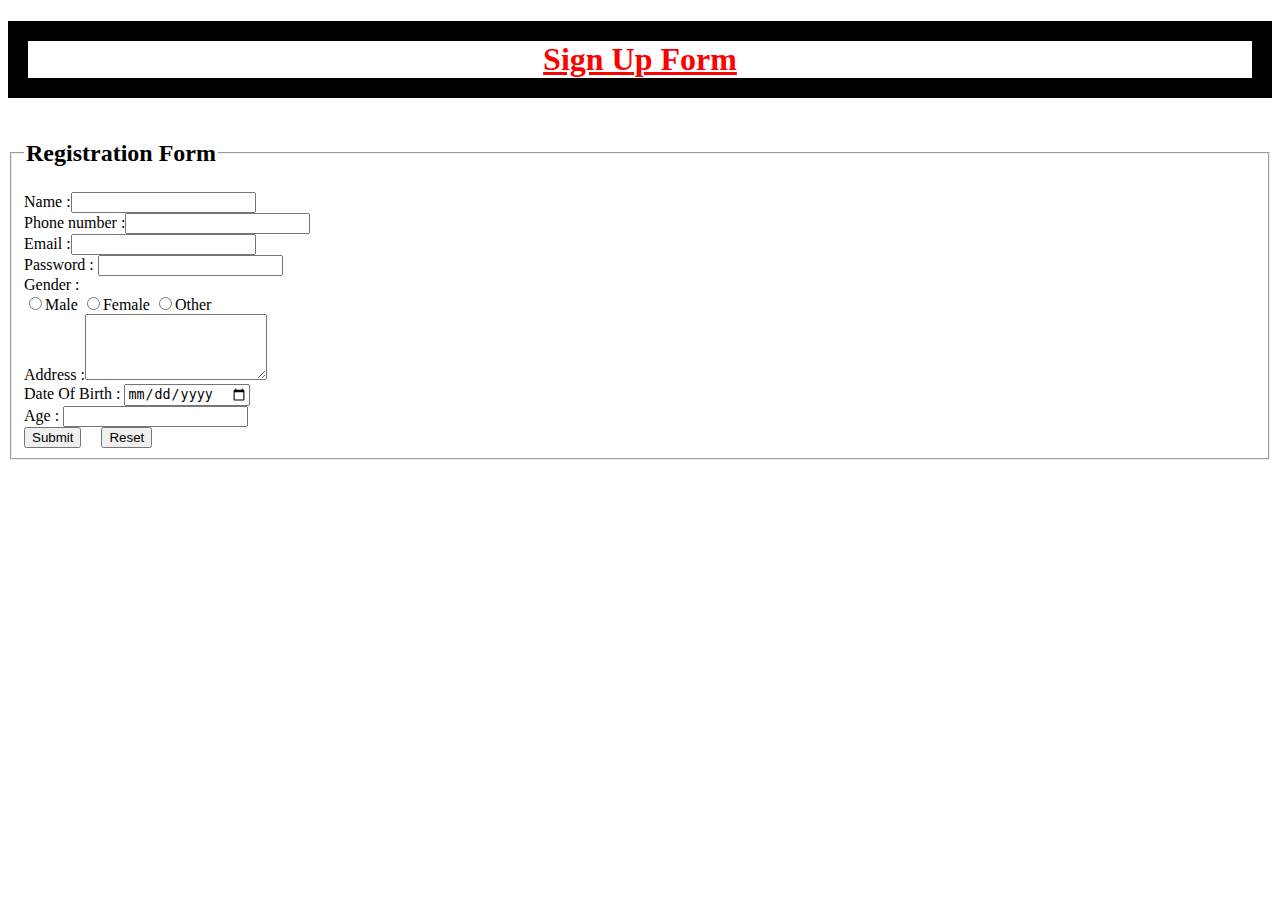
<file: index.html>
<!DOCTYPE html>
<html lang="en">
<head>
    <meta charset="UTF-8">
    <meta name="viewport" content="width=device-width, initial-scale=1.0">
    <title>Day 1</title>
    <link rel="stylesheet" href="style.css">
</head>
<body>
    <h1 align="center"><u><legend>Sign Up Form</u></h1></legend>
    <form>
        <fieldset>
         <legend><h2>Registration Form</Form></h2></legend>
        <label>Name :<input type="text"></label><br>
        <label>Phone number :<input type="number"></label><br>
        <label> Email :<input type="text"></label><br>
        <label>Password : <input type="password"></label><br>
        <label for="Gender">Gender :</label><br>
        <input type="radio" id=" Gender" value="male">Male
        <input type="radio" id=" Gender" value="male">Female
        <input type="radio" id=" Gender" value="male">Other <br>
        <label>Address :<textarea name="Address" id="Address" rows="4" column="100"></textarea></label><br>
        <label>Date Of Birth :</label> 
        <input type="date" id="DOB" name="DOB"><br>
        <label for="">Age : <input type="number"></label><br>
        <input type="submit">&nbsp;&nbsp;&nbsp;&nbsp;
        <input type="reset">
        </fieldset>
        </form>      
    </body>
</html>
</file>
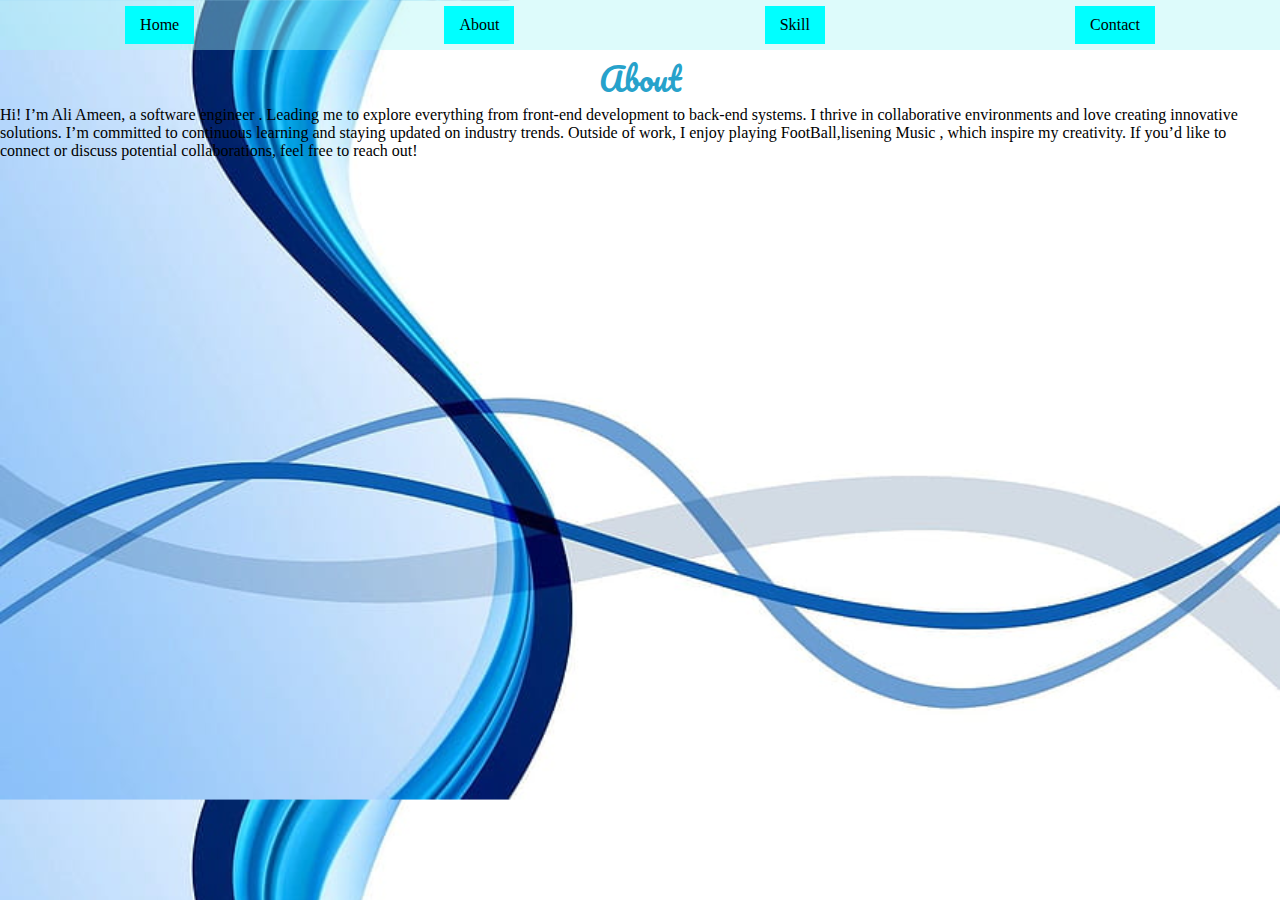
<file: about.html>
<!DOCTYPE html>
<html lang="en">
<head>
    <link rel="stylesheet" href="portfolium.css">
    <div class="navbar"><nav>
        <li><a href="home1.html">Home</a></li>
        <li><a href="about.html">About</a></li>
        <li><a href="skill.html">Skill</a></li>
        <li><a href="contact.html">Contact</a></li>
    </div></nav>
    <meta charset="UTF-8">
    <meta name="viewport" content="width=device-width, initial-scale=1.0">
    <title>Document</title>
</head>
<body>
    <h1 class="about" align="center">About</h1>
    <h2 align="center"></h2>
   <div>
    <p>Hi! I’m Ali Ameen, a software engineer .
        Leading me to explore everything from front-end development to back-end systems. 
        I thrive in collaborative environments and love creating innovative solutions.

        I’m committed to continuous learning and staying updated on industry trends. 
        Outside of work, I enjoy playing FootBall,lisening Music , which inspire my creativity. 
        If you’d like to connect or discuss potential collaborations, feel free to reach out!
          
        </p>
    </div>
</body>
</html>
</file>
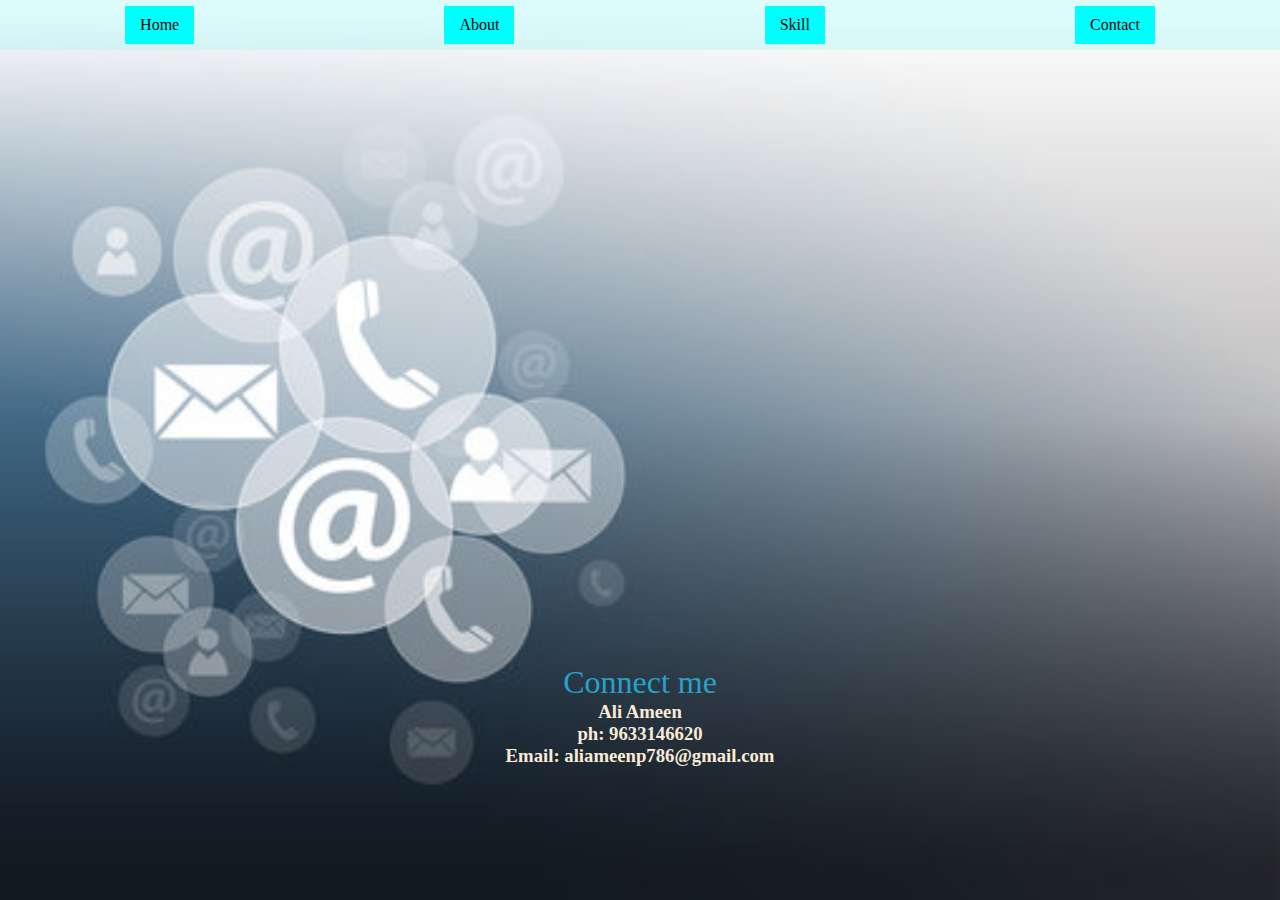
<file: contact.html>
<!DOCTYPE html>
<html lang="en">
<head>
    <link rel="stylesheet" href="portfolium.css">
    <meta charset="UTF-8">
    <meta name="viewport" content="width=>, initial-scale=1.0">
    <title>Contact</title>
</head>
<div class="navbar"><nav>
    <li><a href="home1.html">Home</a></li>
    <li><a href="about.html">About</a></li>
    <li><a href="skill.html">Skill</a></li>
    <li><a href="contact.html">Contact</a></li>
</div></nav>
<body class="body">
    <div class="contact">
    <h1 class="contact" align="center">Connect me</h1>
    <div class="hc">
    <h3 align="center">Ali Ameen</h3>
    <h3 align="center">ph: 9633146620</h3>
    <h3 align="center">Email: aliameenp786@gmail.com</h3>
    </div>
</div>
</body>
</html>
</file>
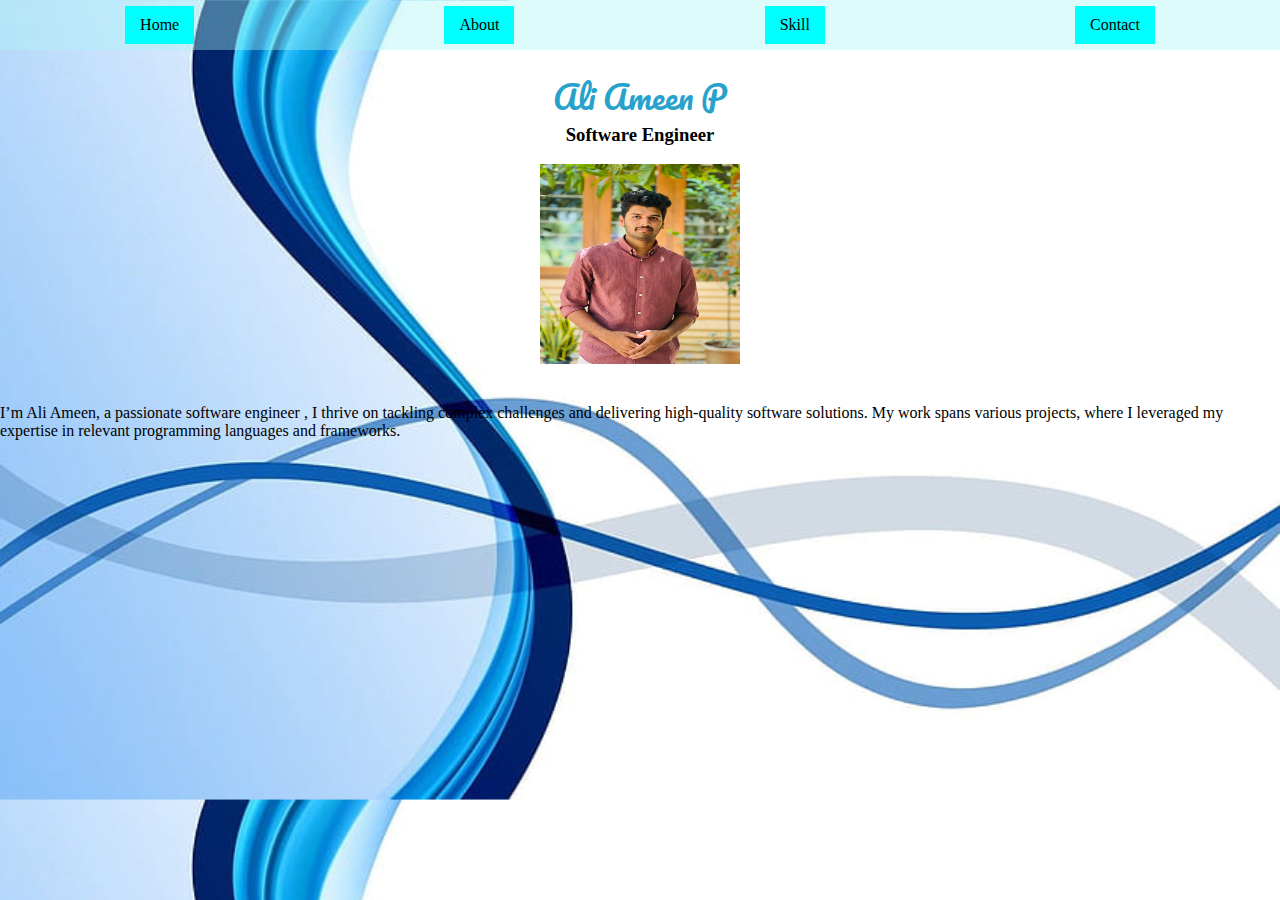
<file: home1.html>
<!DOCTYPE html>
<html lang="en">
<head>
    <link rel="stylesheet" href="portfolium.css">
    <meta charset="UTF-8">
    <meta name="viewport" content="width=device-width, initial-scale=1.0">
    <title>Document</title>
</head>
<body>
<div class="navbar">
    <nav>
    <li><a href="home1.html">Home</a></li>
    <li><a href="about.html">About</a></li>
    <li><a href="skill.html">Skill</a></li>
    <li><a href="contact.html">Contact</a></li>
</nav></div><br>
<h1 align="center">Ali Ameen P</h1>
<h3 align="center">Software Engineer</h3><br>
<div style="text-align: center;"><img src="am.JPG" height="200px" width="200px"></div><br><br>
<p>I’m Ali Ameen, a passionate software engineer , I thrive on tackling complex challenges and delivering high-quality software solutions.
     My work spans various projects, where I leveraged my expertise in relevant programming languages and frameworks.</p>
</body>
</html>
</file>
<file: style.css>
{
    margin:0;
    padding:0;
}

h1{
    color:red;
    border: 20px solid black;
    margin: 25;
    padding:65 ;
}
</file>
<file: portfolium.css>
@import url('https://fonts.googleapis.com/css2?family=Londrina+Sketch&family=Pacifico&display=swap');
*{
    margin:0;
    padding:0;

}
h1{
    color:rgb(39, 162, 203) ;
    font-family: "Pacifico", cursive;
    font-weight: 50;
    font-style: normal;
    
      }
      @import url('https://fonts.googleapis.com/css2?family=Playfair+Display:ital,wght@0,400..900;1,400..900&display=swap');
.h1{
        color:rgb(1, 10, 13) ;
        font-family: "Playfair Display", serif;
  font-optical-sizing: auto;
  font-weight: <weight>;
  font-style: normal;

          }
.body{
    background-image: url(phone.jpg);
    background-size: cover;
}
body{
     background-image:url(desktop-wallpaper-blue-abstract-city-background-light-blue-abstract.jpg) ;
     background-size: cover;
    }
nav{
    height:50px;
    background-color: rgba(169, 244, 244, 0.397);
    display: flex;
    justify-content:space-around;
    align-items: center;
}
li{
    list-style:none;
}
@import url('https://fonts.googleapis.com/css2?family=Playfair+Display:ital,wght@0,400..900;1,400..900&display=swap');
.contact{
    color: ;
    font-family: "Playfair Display", serif;
    font-optical-sizing: auto;
    font-weight: <weight>;
    font-style: normal;
    text-align:center;
    margin-top:48%;
}
.hy{
    padding: 120px;
}
.hc{
    color: antiquewhite;
}
.navbar a {
    float:left;
    padding: 10px 15px;
    text-decoration:none ;
    color:black;
    background-color:rgb(0,255,255);

}
.navbar a:hover
{background-color:rgb(22, 181, 202)
    ;}
</file>
